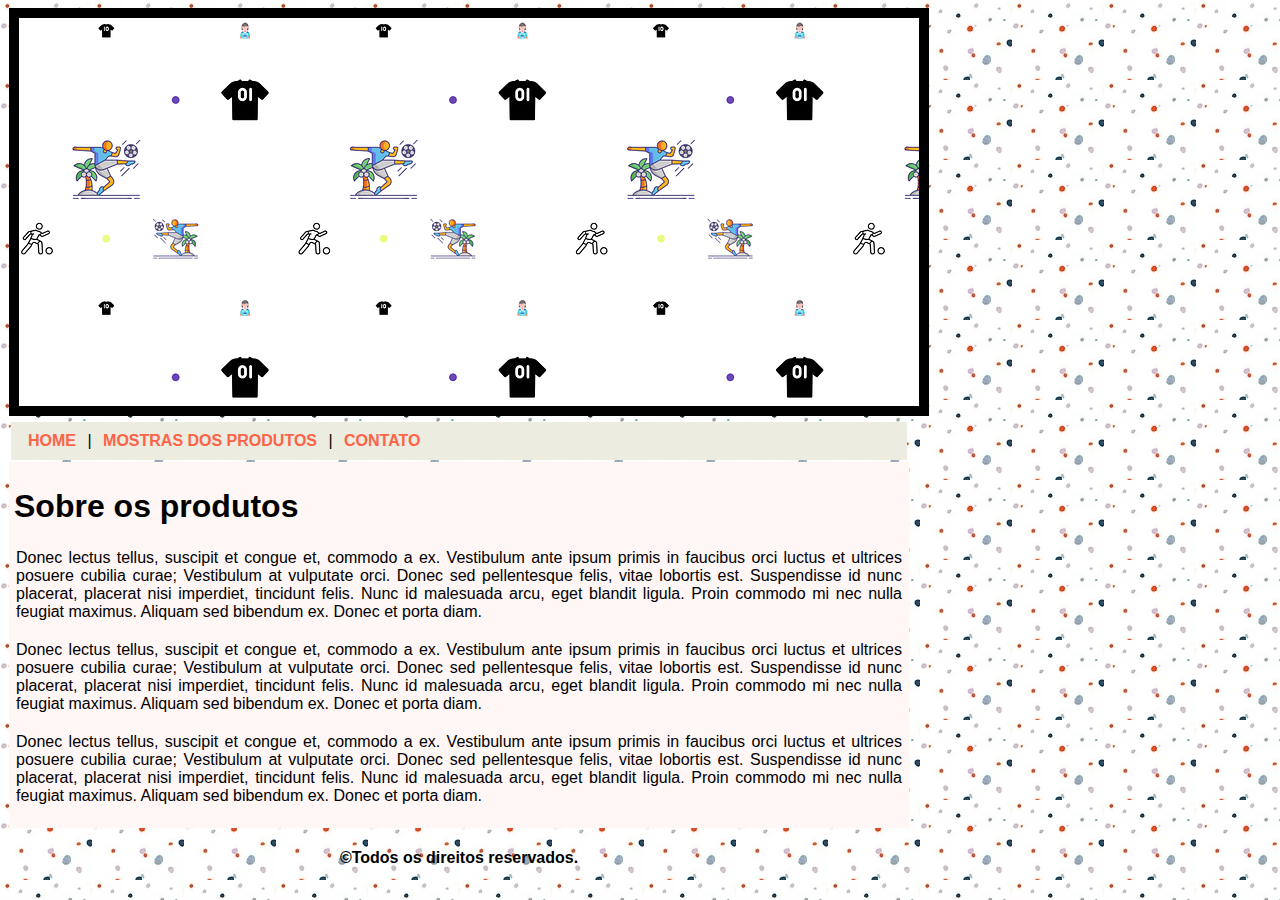
<file: index.html>
<!DOCTYPE html>
<html>
    <head>

        <title>Produtos Fute - Página Principal</title>
        <meta charset="utf-8">
        <link rel="stylesheet" type="text/css" href="estilo.css">

    </head>

    <body>

        <div id="principal">

            <div >
                
                <img src="images/capa.png" class="image_capa">

            </div>

            <div id="menu">

                <a href="index.html">HOME</a> |
                <a href="mostras_produtos.html">MOSTRAS DOS PRODUTOS</a> |
                <a href="contato.html">CONTATO</a>

            </div>

            <div id="conteudo">

                <h1>Sobre os produtos</h1>

                <p>
                    Donec lectus tellus, suscipit et congue et, commodo a ex. Vestibulum ante ipsum primis in faucibus orci luctus et ultrices posuere cubilia curae; Vestibulum at vulputate orci. Donec sed pellentesque felis, vitae lobortis est. Suspendisse id nunc placerat, placerat nisi imperdiet, tincidunt felis. Nunc id malesuada arcu, eget blandit ligula. Proin commodo mi nec nulla feugiat maximus. Aliquam sed bibendum ex. Donec et porta diam.
                </p>

                <p>
                    Donec lectus tellus, suscipit et congue et, commodo a ex. Vestibulum ante ipsum primis in faucibus orci luctus et ultrices posuere cubilia curae; Vestibulum at vulputate orci. Donec sed pellentesque felis, vitae lobortis est. Suspendisse id nunc placerat, placerat nisi imperdiet, tincidunt felis. Nunc id malesuada arcu, eget blandit ligula. Proin commodo mi nec nulla feugiat maximus. Aliquam sed bibendum ex. Donec et porta diam.
                </p>

                <p>
                    Donec lectus tellus, suscipit et congue et, commodo a ex. Vestibulum ante ipsum primis in faucibus orci luctus et ultrices posuere cubilia curae; Vestibulum at vulputate orci. Donec sed pellentesque felis, vitae lobortis est. Suspendisse id nunc placerat, placerat nisi imperdiet, tincidunt felis. Nunc id malesuada arcu, eget blandit ligula. Proin commodo mi nec nulla feugiat maximus. Aliquam sed bibendum ex. Donec et porta diam.
                </p>

            </div>

            <div id="rodape">
                <h4>&copy;Todos os direitos reservados.</h4>
            </div>

        </div>


    </body>
</html>
</file>
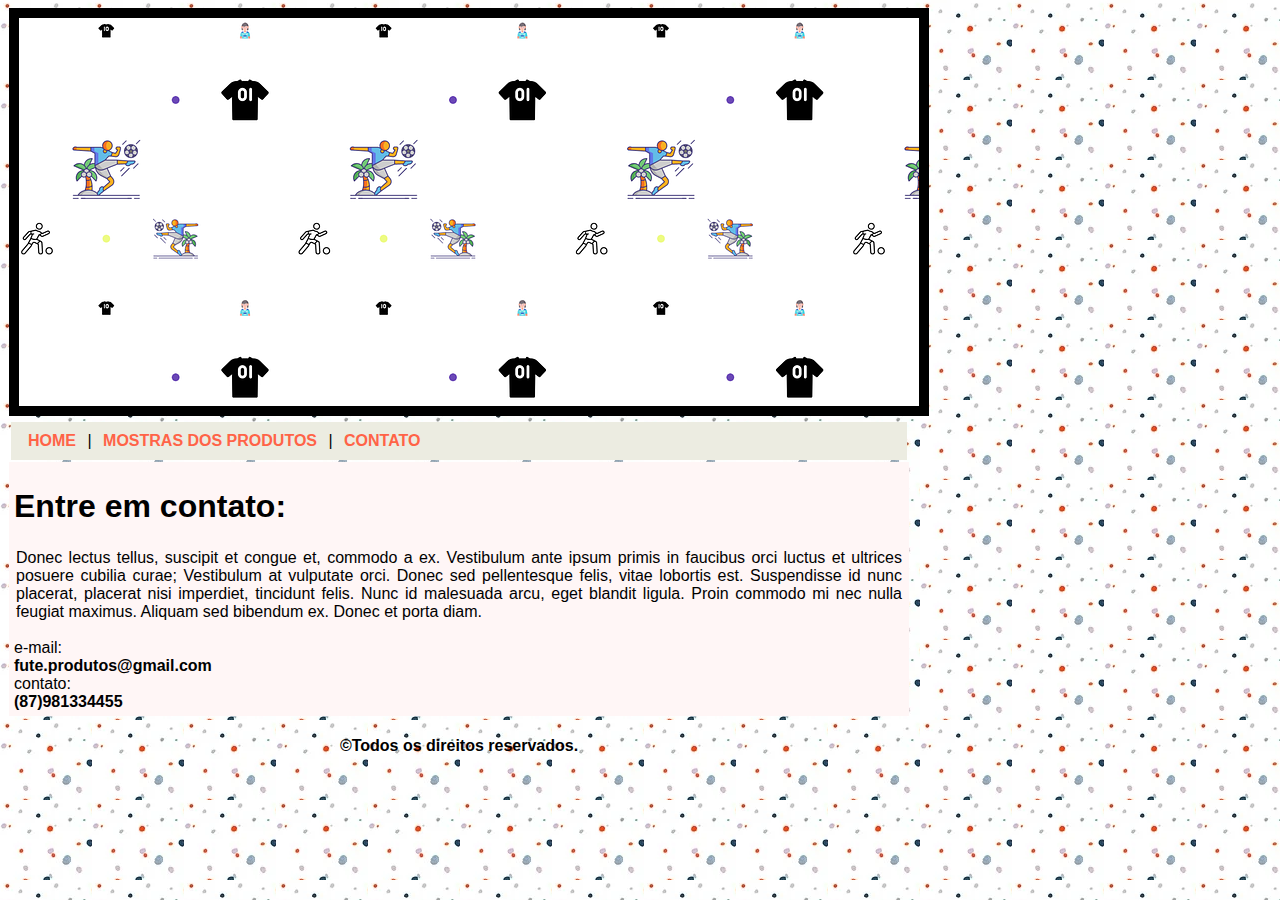
<file: contato.html>
<!DOCTYPE html>
<html>
    <head>

        <title>Produtos Fute - Contato</title>
        <meta charset="utf-8">
        <link rel="stylesheet" type="text/css" href="estilo.css">

    </head>

    <body>

        <div id="principal">

            <div >
                
                <img src="images/capa.png" class="image_capa">

            </div>

            <div id="menu">

                <a href="index.html">HOME</a> |
                <a href="mostras_produtos.html">MOSTRAS DOS PRODUTOS</a> |
                <a href="contato.html">CONTATO</a>

            </div>

            <div id="conteudo">

                <h1>Entre em contato:</h1>

                <p>
                    Donec lectus tellus, suscipit et congue et, commodo a ex. Vestibulum ante ipsum primis in faucibus orci luctus et ultrices posuere cubilia curae; Vestibulum at vulputate orci. Donec sed pellentesque felis, vitae lobortis est. Suspendisse id nunc placerat, placerat nisi imperdiet, tincidunt felis. Nunc id malesuada arcu, eget blandit ligula. Proin commodo mi nec nulla feugiat maximus. Aliquam sed bibendum ex. Donec et porta diam.
                </p>

                e-mail: <br>
                <strong>fute.produtos@gmail.com</strong><br>
                contato: <br>
                <strong>(87)981334455</strong>

            </div>

            <div id="rodape">
                <h4>&copy;Todos os direitos reservados.</h4>
            </div>

        </div>


    </body>
</html>
</file>
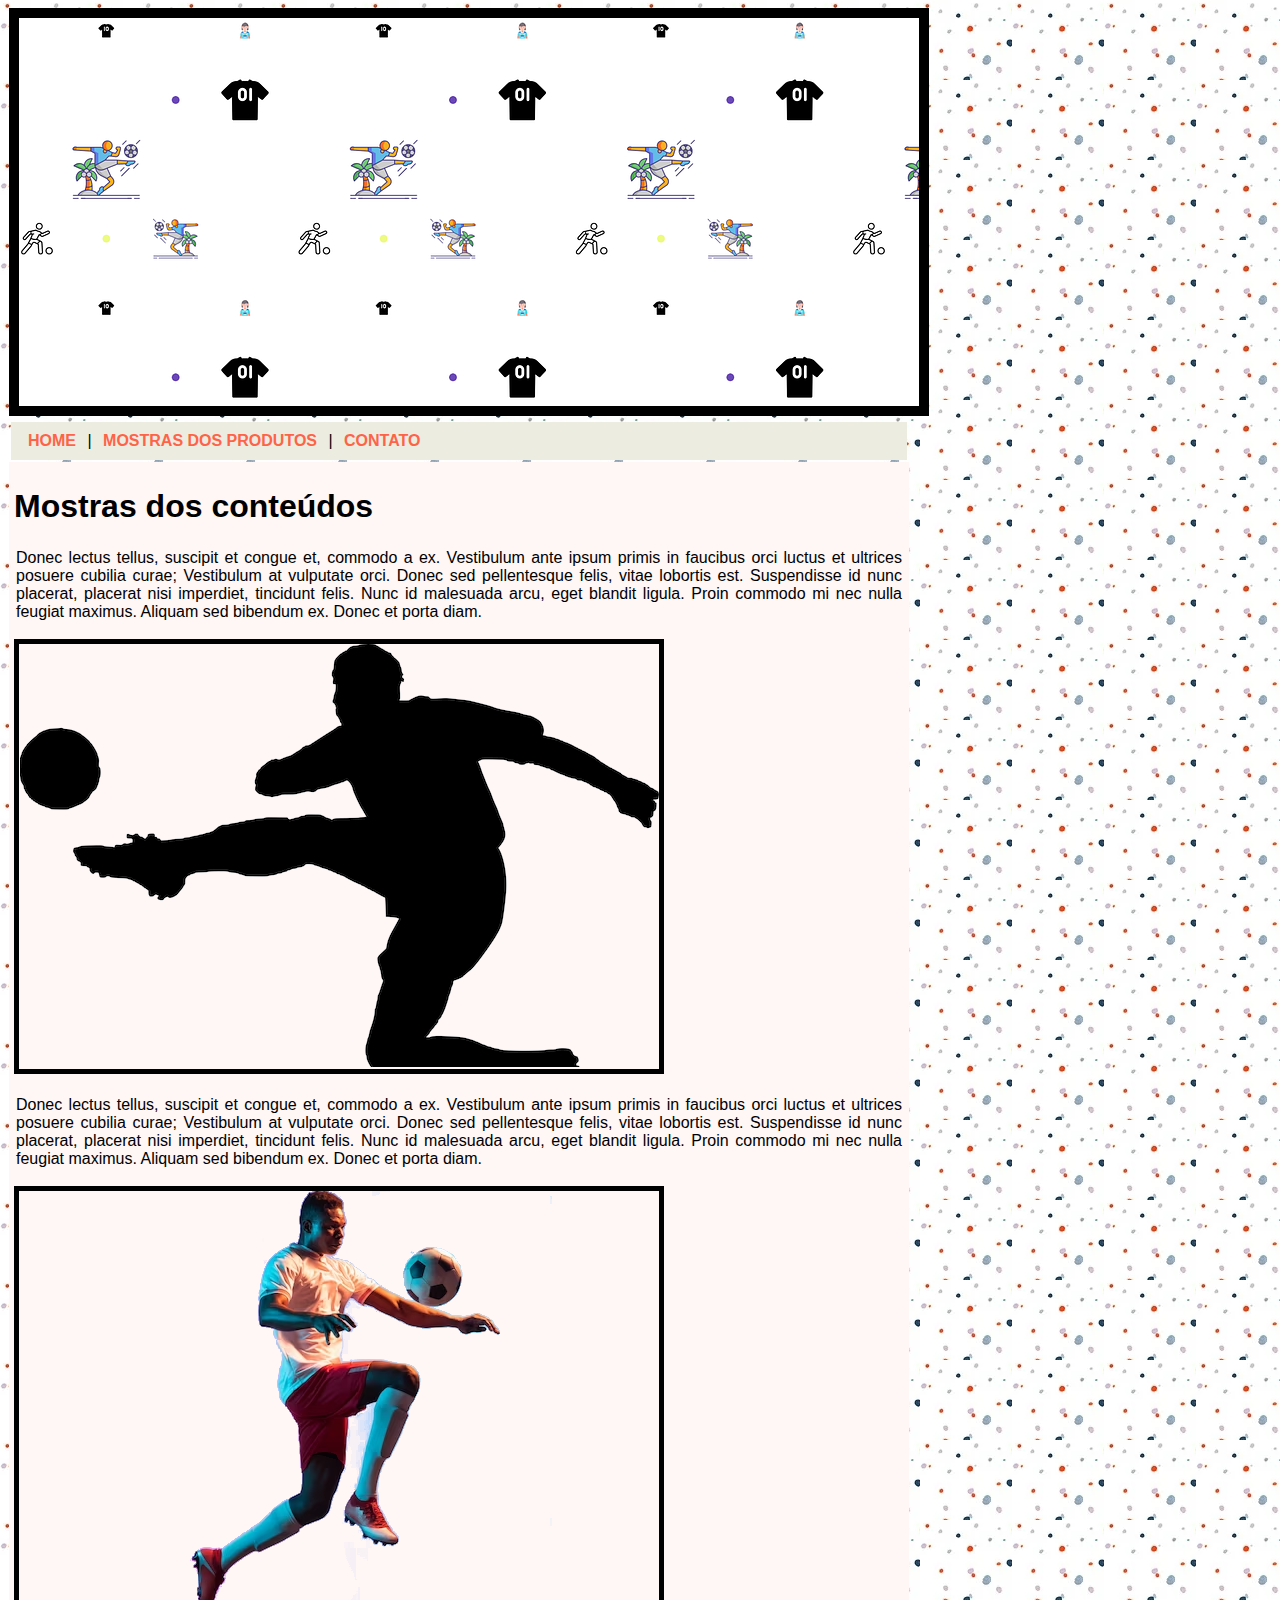
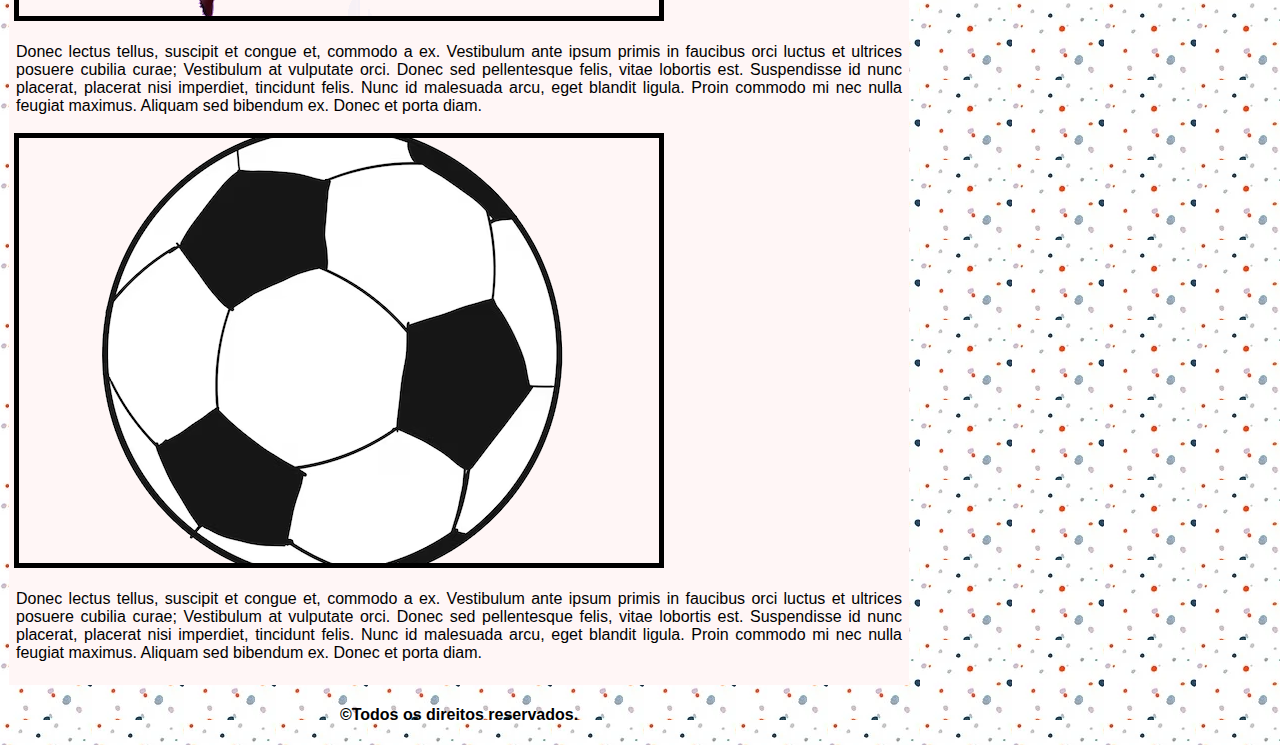
<file: mostras_produtos.html>
<!DOCTYPE html>
<html>
    <head>

        <title>Produtos Fute - Mostras dos conteúdos</title>
        <meta charset="utf-8">
        <link rel="stylesheet" type="text/css" href="estilo.css">

    </head>

    <body>

        <div id="principal">

            <div >
                
                <img src="images/capa.png" class="image_capa">

            </div>

            <div id="menu">

                <a href="index.html">HOME</a> |
                <a href="mostras_produtos.html">MOSTRAS DOS PRODUTOS</a> |
                <a href="contato.html">CONTATO</a>

            </div>

            <div id="conteudo">

                <h1>Mostras dos conteúdos</h1>

                <p>
                    Donec lectus tellus, suscipit et congue et, commodo a ex. Vestibulum ante ipsum primis in faucibus orci luctus et ultrices posuere cubilia curae; Vestibulum at vulputate orci. Donec sed pellentesque felis, vitae lobortis est. Suspendisse id nunc placerat, placerat nisi imperdiet, tincidunt felis. Nunc id malesuada arcu, eget blandit ligula. Proin commodo mi nec nulla feugiat maximus. Aliquam sed bibendum ex. Donec et porta diam.
                </p>

                <img src="images/img1.png" class="image_mostras">

                <p>
                    Donec lectus tellus, suscipit et congue et, commodo a ex. Vestibulum ante ipsum primis in faucibus orci luctus et ultrices posuere cubilia curae; Vestibulum at vulputate orci. Donec sed pellentesque felis, vitae lobortis est. Suspendisse id nunc placerat, placerat nisi imperdiet, tincidunt felis. Nunc id malesuada arcu, eget blandit ligula. Proin commodo mi nec nulla feugiat maximus. Aliquam sed bibendum ex. Donec et porta diam.
                </p>

                <img src="images/img2.png" class="image_mostras">

                <p>
                    Donec lectus tellus, suscipit et congue et, commodo a ex. Vestibulum ante ipsum primis in faucibus orci luctus et ultrices posuere cubilia curae; Vestibulum at vulputate orci. Donec sed pellentesque felis, vitae lobortis est. Suspendisse id nunc placerat, placerat nisi imperdiet, tincidunt felis. Nunc id malesuada arcu, eget blandit ligula. Proin commodo mi nec nulla feugiat maximus. Aliquam sed bibendum ex. Donec et porta diam.
                </p>

                <img src="images/img3.png" class="image_mostras">

                <p>
                    Donec lectus tellus, suscipit et congue et, commodo a ex. Vestibulum ante ipsum primis in faucibus orci luctus et ultrices posuere cubilia curae; Vestibulum at vulputate orci. Donec sed pellentesque felis, vitae lobortis est. Suspendisse id nunc placerat, placerat nisi imperdiet, tincidunt felis. Nunc id malesuada arcu, eget blandit ligula. Proin commodo mi nec nulla feugiat maximus. Aliquam sed bibendum ex. Donec et porta diam.
                </p>

            </div>

            <div id="rodape">
                <h4>&copy;Todos os direitos reservados.</h4>
            </div>

        </div>


    </body>
</html>
</file>
<file: estilo.css>
body{
    background: #fffff2 url('images/fundo.png');
    font: 16px Arial, Helvetica, sans-serif;
}

#principal{
    width: 900px;
    padding: 2x;
    margin: 1px;
}

.image_capa{
    border: 10px solid black;
}

.image_mostras{
    border: 5px solid black;
}

#menu{
    padding: 10px;
    background: #ecece1;
    margin: 2px;
}

#conteudo{
    padding: 5px;
    background: #fff6f6;
}

#conteudo p{
    text-align: justify;
    padding: 2px;
}

#rodape{
    text-align: center;
}

a{
    text-decoration: none;
    font-weight: bold;  
    color: tomato;  
    padding: 5px;
    margin: 2px;
}
</file>
